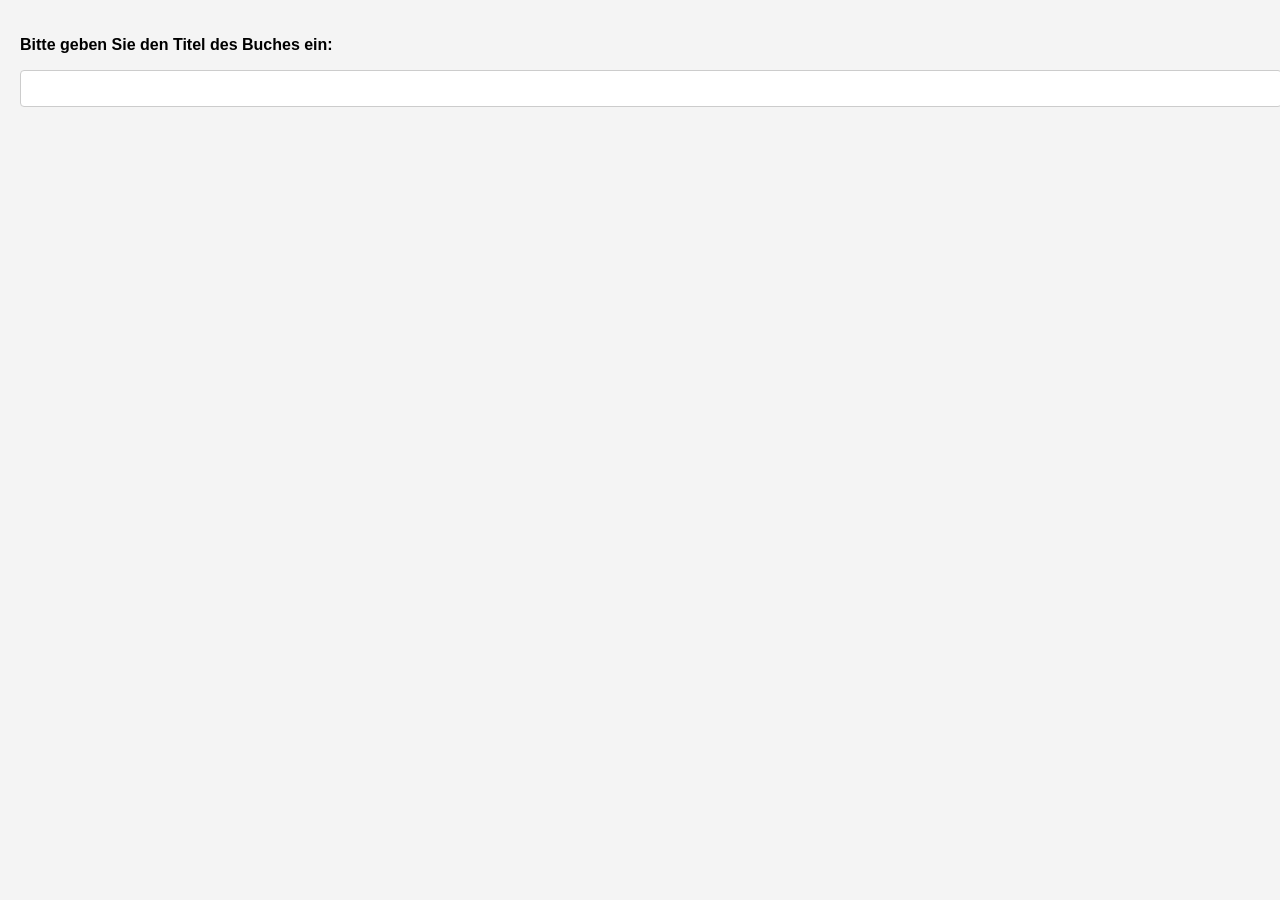
<file: AbschlussUebungAjax-MerveKoc/index.html>
<!DOCTYPE html>
<html lang="de">

<head>
    <meta charset="UTF-8">
    <meta name="viewport" content="width=device-width, initial-scale=1.0">
    <link href="css/style.css" rel="stylesheet" type="text/css"/>
    <title>Bücher Suche</title>
</head>

<body>
    <div id="eingabe">
        <p><strong>Bitte geben Sie den Titel des Buches ein:</strong></p>
        <input type="text" id="buchTitel" name="name"> <br>
    </div>

    <!-- Bereich für die Tabelle -->
    <table id="ergebnisTabelle" border="1" style="width:100%; display:none;">
        <thead>
            <tr>
                <th>Autor</th>
                <th>Verlag</th>
                <th>Thumbnail</th>
                <th>Details</th>
            </tr>
        </thead>
        <tbody>
            <!-- Dynamisch eingefügte Zeilen -->
        </tbody>
    </table>

    <!-- Bereich für die Details -->
    <div id="buchDetails" style="margin-top:20px;  display:none;">
        <h3>Details</h3>
        <div id="detailsInhalt">
            <!-- Details werden hier per AJAX geladen -->
        </div>
    </div>

    <!-- JavaScript-Dateien -->
    <script src="js/script.js"></script> <!-- Suche und Liste -->
    <script src="js/buchDetails.js"></script> <!-- Details -->

</body>

</html>
</file>
<file: AbschlussUebungAjax-MerveKoc/css/style.css>
body {
    font-family: Arial, sans-serif;
    background-color: #f4f4f4;
    margin: 0;
    padding: 20px;
}


#buchTitel {
    width: 100%;
    padding: 10px;
    margin-bottom: 20px;
    border: 1px solid #ccc;
    border-radius: 4px;
}


.table {
    width: 100%;
    border-collapse: collapse;
    margin-bottom: 20px;
    background-color: #fff;
}


button.detailsButton {
    background-color: #4CAF50;
    color: white;
    border: none;
    padding: 10px 15px;
    text-align: center;
    text-decoration: none;
    display: inline-block;
    font-size: 14px;
    margin: 4px 2px;
    cursor: pointer;
    border-radius: 4px;
    transition: background-color 0.3s ease;
}

button.detailsButton:hover {
    background-color: #063b01;
}

#buchDetails {
    margin-top: 20px;
    padding: 20px;
    background-color: #fff;
    border: 1px solid #080808;
    border-radius: 4px;
}
</file>
